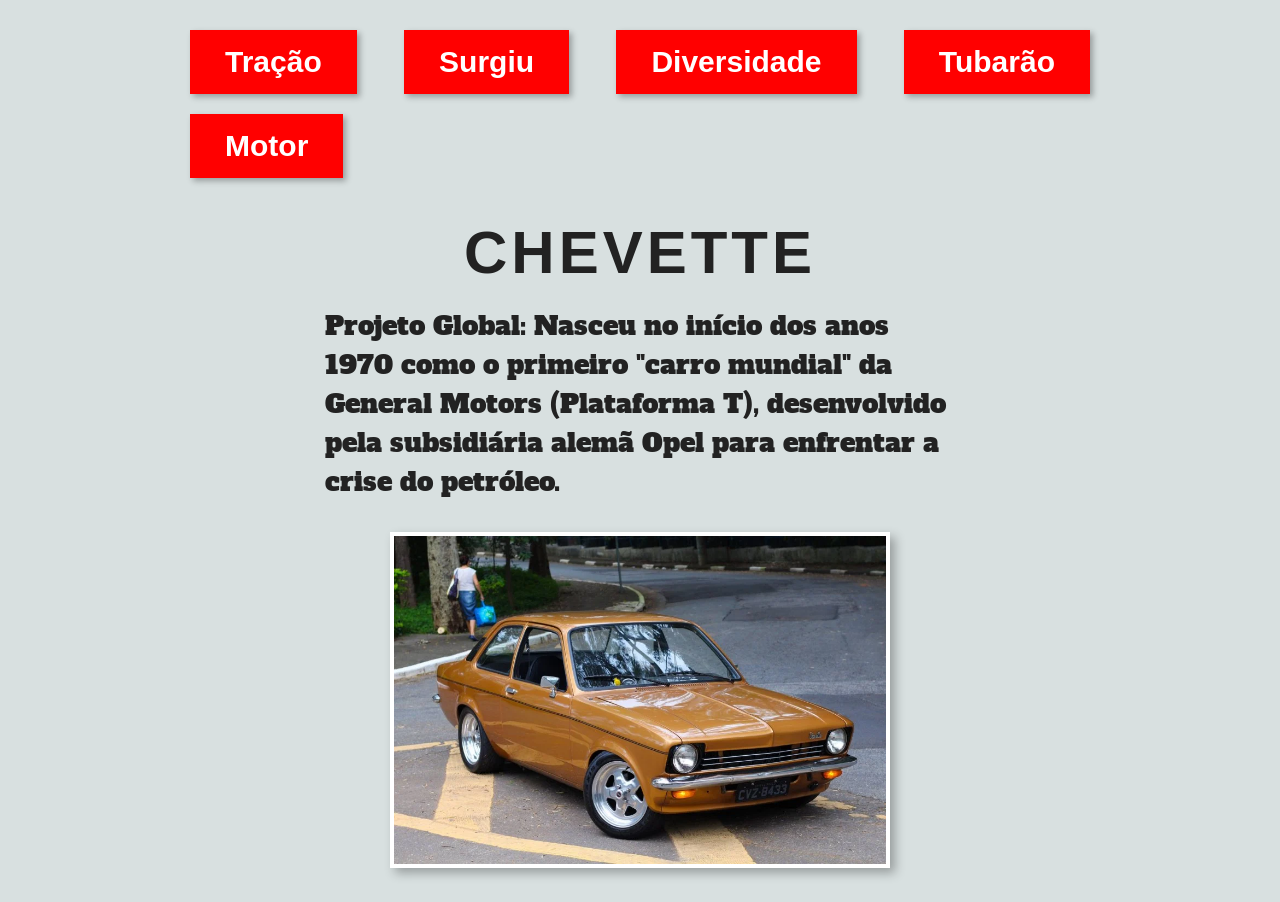
<file: index.html>
<!DOCTYPE html>
<html lang="pt-BR">
<head>
    <meta charset="UTF-8">
    <meta name="viewport" content="width=device-width, initial-scale=1.0">
    <title>Chevette</title>
    <link rel="stylesheet" href="style.css">
    <link rel="preconnect" href="https://fonts.googleapis.com">
<link rel="preconnect" href="https://fonts.gstatic.com" crossorigin>
<link href="https://fonts.googleapis.com/css2?family=Alfa+Slab+One&display=swap" rel="stylesheet">
</head>
<body>

    <div class="container">

        <div class="menu">
            <a href="tracao.html" class="botao">Tração</a>
            <a href="surgiu.html" class="botao">Surgiu</a>
            <a href="diversidade.html" class="botao">Diversidade</a>
            <a href="tubarao.html" class="botao">Tubarão</a>
            <a href="motor.html" class="botao">Motor</a>
        </div>

        <h1>CHEVETTE</h1>

        <p class="texto">
            Projeto Global: Nasceu no início dos anos 1970 como o primeiro
            "carro mundial" da General Motors (Plataforma T),
            desenvolvido pela subsidiária alemã Opel para enfrentar a crise do petróleo.
        </p>

        <img src="Chevette-tubarao-AP-turbo.jpg.webp" alt="Chevette">

    </div>

</body>
</html>
</file>
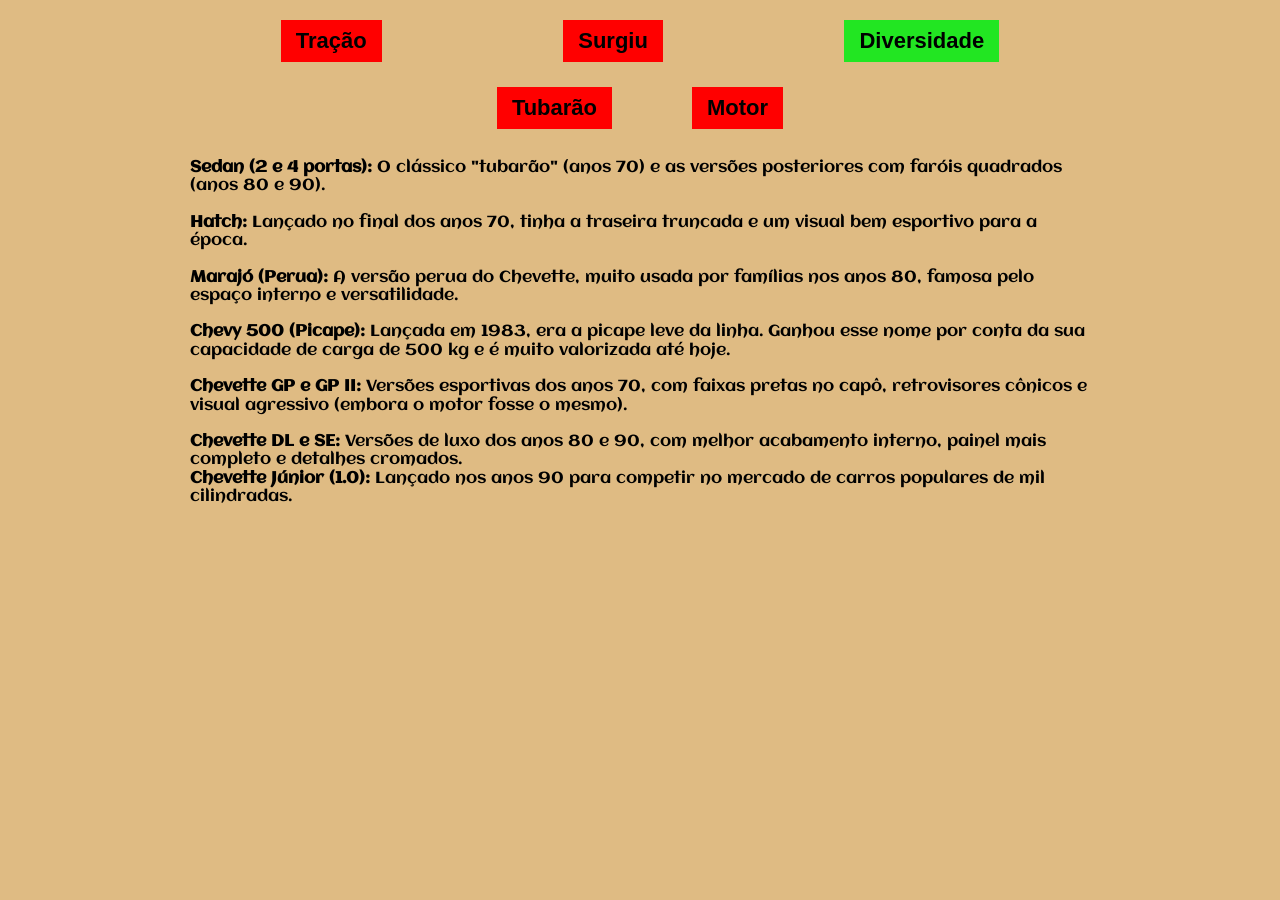
<file: diversidade.html>
<!DOCTYPE html>
<html lang="pt-BR">
<head>
<meta charset="UTF-8">
<meta name="viewport" content="width=device-width, initial-scale=1.0">
<title>Diversidade - Chevette</title>
<link rel="preconnect" href="https://fonts.googleapis.com">
<link rel="preconnect" href="https://fonts.gstatic.com" crossorigin>
<link href="https://fonts.googleapis.com/css2?family=Aclonica&display=swap" rel="stylesheet">

<style>

*{
    margin:0;
    padding:0;
    box-sizing:border-box;
}

body{
    background:#dfbb83;
    font-family:Arial, Helvetica, sans-serif;
}

.container{
    width:900px;
    max-width:95%;
    margin:20px auto;
}

/* Botões */

.menu1{
    display:flex;
    justify-content:space-around;
    align-items:center;
    margin-bottom:25px;
}

.menu2{
    display:flex;
    justify-content:center;
    gap:80px;
    margin-bottom:30px;
}

.botao{
    padding:8px 15px;
    font-size:22px;
    font-weight:bold;
    color:#000;
}

.vermelho{
    background:red;
}

.verde{
    background:#22e622;
}

/* Texto */

.texto{
    font-size:16px;
    font-weight:bold;
    line-height:1.15;
    
  font-family: "Aclonica", sans-serif;
  font-weight: 400;
  font-style: normal;

}

.texto p{
    margin-bottom:18px;
}

</style>

</head>

<body>

<div class="container">

    <div class="menu1">
        <div class="botao vermelho">Tração</div>
        <div class="botao vermelho">Surgiu</div>
        <div class="botao verde">Diversidade</div>
    </div>

    <div class="menu2">
        <div class="botao vermelho">Tubarão</div>
        <div class="botao vermelho">Motor</div>
    </div>

    <div class="texto">

        <p>
            <strong>Sedan (2 e 4 portas):</strong> O clássico "tubarão"
            (anos 70) e as versões posteriores com faróis quadrados
            (anos 80 e 90).
        </p>

        <p>
            <strong>Hatch:</strong> Lançado no final dos anos 70,
            tinha a traseira truncada e um visual bem esportivo
            para a época.
        </p>

        <p>
            <strong>Marajó (Perua):</strong> A versão perua do Chevette,
            muito usada por famílias nos anos 80, famosa pelo espaço
            interno e versatilidade.
        </p>

        <p>
            <strong>Chevy 500 (Picape):</strong> Lançada em 1983,
            era a picape leve da linha. Ganhou esse nome por conta
            da sua capacidade de carga de 500 kg e é muito valorizada
            até hoje.
        </p>

        <p>
            <strong>Chevette GP e GP II:</strong> Versões esportivas
            dos anos 70, com faixas pretas no capô, retrovisores
            cônicos e visual agressivo (embora o motor fosse o mesmo).
        </p>

        <p>
            <strong>Chevette DL e SE:</strong> Versões de luxo dos
            anos 80 e 90, com melhor acabamento interno, painel mais
            completo e detalhes cromados.<br>

            <strong>Chevette Júnior (1.0):</strong> Lançado nos anos
            90 para competir no mercado de carros populares de mil
            cilindradas.
        </p>

    </div>

</div>

</body>
</html>
</file>
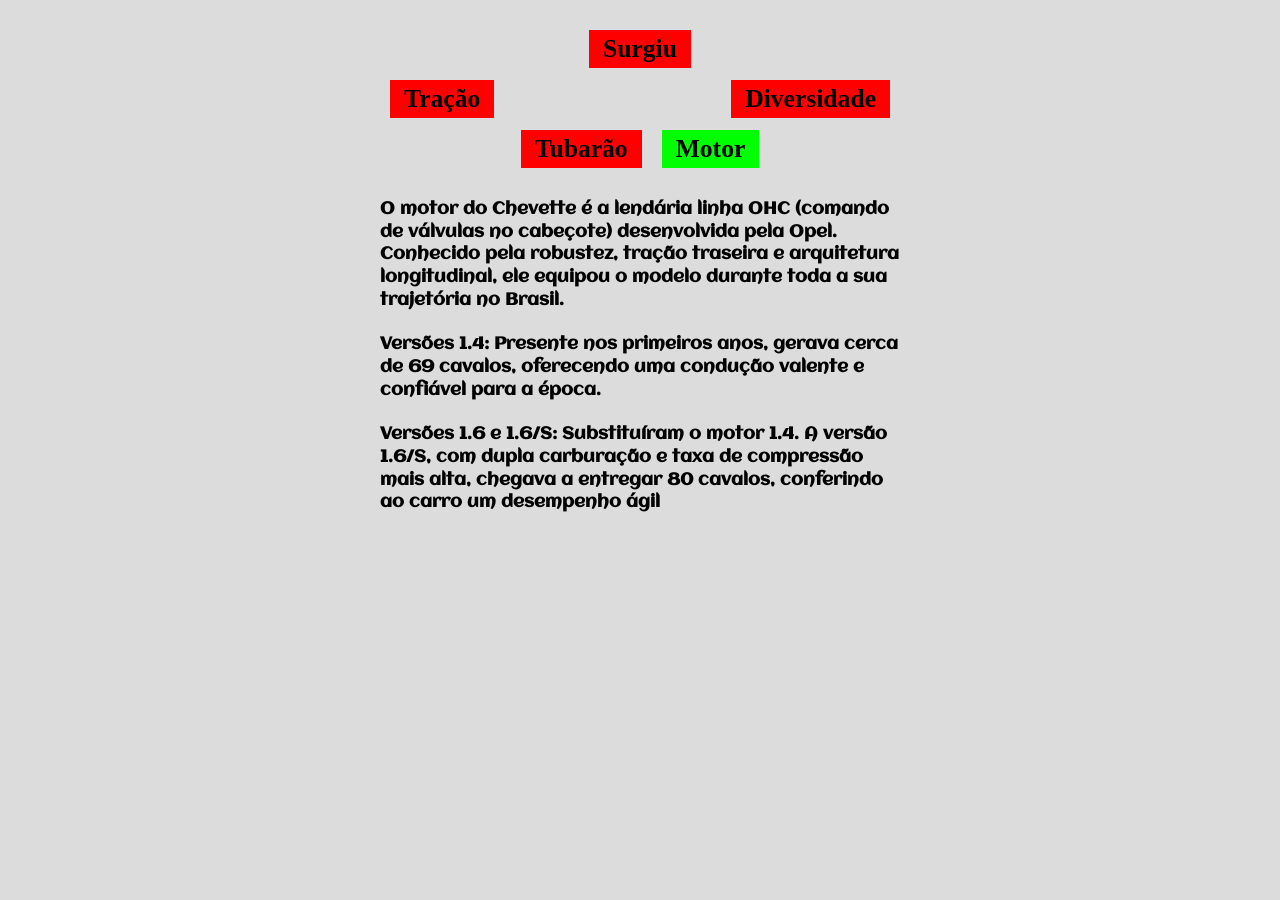
<file: motor.html>
<!DOCTYPE html>
<html lang="pt-BR">
<head>
  <meta charset="UTF-8">
  <meta name="viewport" content="width=device-width, initial-scale=1.0">
  <title>Motor do Chevette</title>
  <link rel="preconnect" href="https://fonts.googleapis.com">
<link rel="preconnect" href="https://fonts.gstatic.com" crossorigin>
<link href="https://fonts.googleapis.com/css2?family=Aclonica&display=swap" rel="stylesheet">
  <style>
    * {
      box-sizing: border-box;
      margin: 0;
      padding: 0;
    }

    body {
      background-color: #dcdcdc; /* Fundo cinza claro igual ao da imagem */
      font-family: Arial, sans-serif;
      display: flex;
      justify-content: center;
      padding: 30px 20px;
    }

    .container {
      width: 100%;
      max-width: 520px;
      display: flex;
      flex-direction: column;
      align-items: center;
    }

    /* Seção dos botões / tags superiores */
    .tags-container {
      width: 100%;
      display: flex;
      flex-direction: column;
      align-items: center;
      gap: 12px;
      margin-bottom: 30px;
    }

    .row {
      display: flex;
      justify-content: center;
      align-items: center;
      gap: 25px;
      width: 100%;
    }

    .tag {
      font-family: 'Georgia', 'Times New Roman', serif;
      font-weight: bold;
      font-size: 1.6rem;
      padding: 4px 14px;
      display: inline-block;
      text-align: center;
    }

    .tag-red {
      background-color: #ff0000;
      color: #000000;
    }

    .tag-green {
      background-color: #00ff00;
      color: #000000;
    }

    /* Seção de textos */
    .content-text {
      width: 100%;
      color: #000000;
      font-size: 1.05rem;
      line-height: 1.35;
      text-align: left;
      
  font-family: "Aclonica", sans-serif;
  font-weight: 400;
  font-style: normal;

    }

    .content-text p {
      margin-bottom: 22px;
      font-weight: 500;
    }

    .bold-text {
      font-weight: bold;
    }
  </style>
</head>
<body>

  <div class="container">
    
    <div class="tags-container">
      <div class="row">
        <span class="tag tag-red">Surgiu</span>
      </div>
      <div class="row" style="justify-content: space-between; padding: 0 10px;">
        <span class="tag tag-red">Tração</span>
        <span class="tag tag-red">Diversidade</span>
      </div>
      <div class="row" style="gap: 20px;">
        <span class="tag tag-red">Tubarão</span>
        <span class="tag tag-green">Motor</span>
      </div>
    </div>

    <div class="content-text">
      <p>
        <span class="bold-text">O motor do Chevette é a lendária linha OHC (comando de válvulas no cabeçote) desenvolvida pela Opel. Conhecido pela robustez, tração traseira e arquitetura longitudinal, ele equipou o modelo durante toda a sua trajetória no Brasil.</span>
      </p>

      <p>
        <span class="bold-text">Versões 1.4: Presente nos primeiros anos, gerava cerca de 69 cavalos, oferecendo uma condução valente e confiável para a época.</span>
      </p>

      <p>
        <span class="bold-text">Versões 1.6 e 1.6/S: Substituíram o motor 1.4. A versão 1.6/S, com dupla carburação e taxa de compressão mais alta, chegava a entregar 80 cavalos, conferindo ao carro um desempenho ágil</span>
      </p>
    </div>
    
  </div>

</body>
</html>
</file>
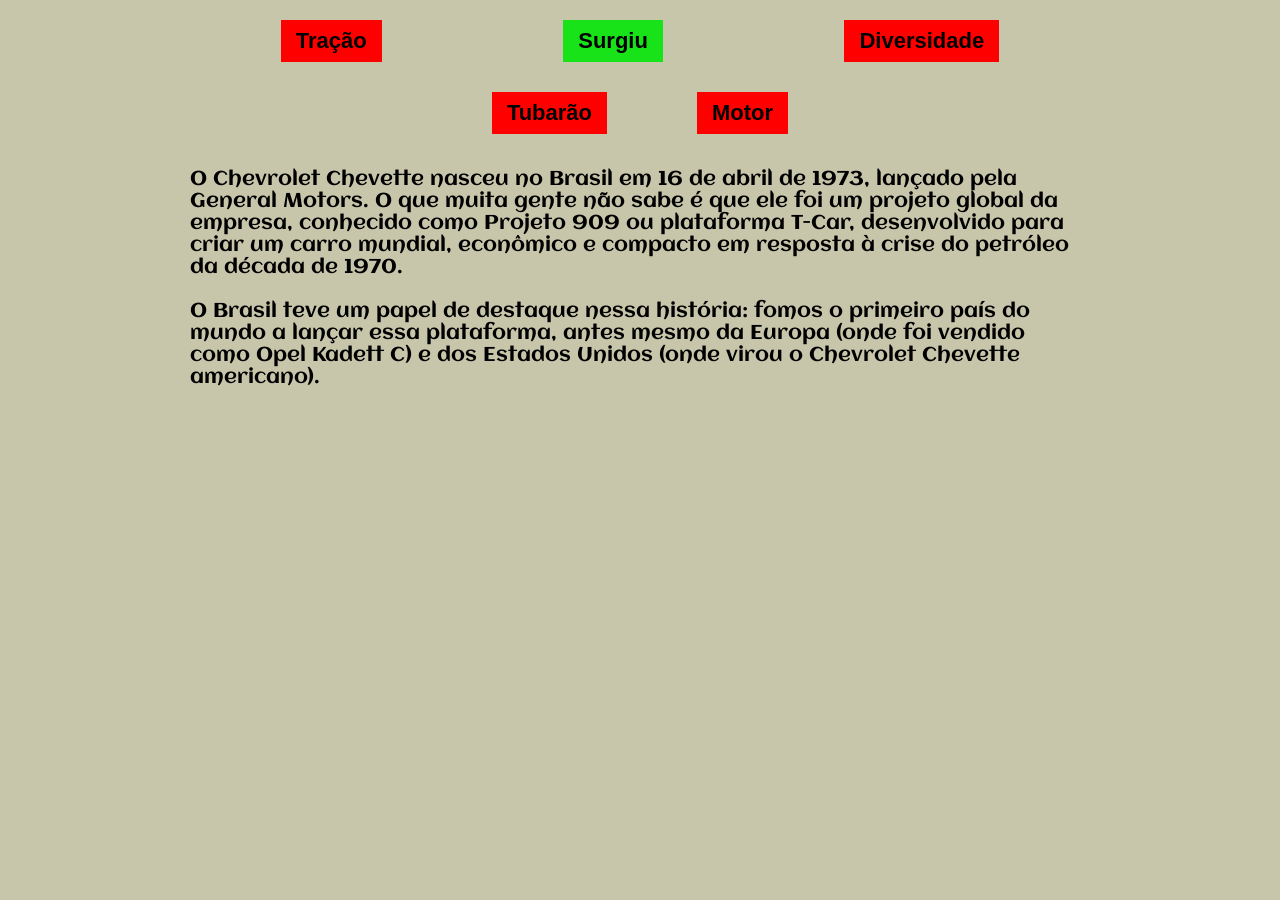
<file: surgiu.html>
<!DOCTYPE html>
<html lang="pt-BR">
<head>
<meta charset="UTF-8">
<meta name="viewport" content="width=device-width, initial-scale=1.0">
<title>Chevette - Surgiu</title>
<link rel="preconnect" href="https://fonts.googleapis.com">
<link rel="preconnect" href="https://fonts.gstatic.com" crossorigin>
<link href="https://fonts.googleapis.com/css2?family=Aclonica&display=swap" rel="stylesheet">

<style>
*{
    margin:0;
    padding:0;
    box-sizing:border-box;
}

body{
    background:#c7c5aa;
    font-family: Arial, Helvetica, sans-serif;
}

.container{
    width:900px;
    max-width:95%;
    margin:20px auto;
}

/* Botões */
.topo{
    display:flex;
    justify-content:space-around;
    align-items:center;
    margin-bottom:30px;
}

.baixo{
    display:flex;
    justify-content:center;
    gap:90px;
    margin-bottom:35px;
}

.botao{
    padding:8px 15px;
    font-size:22px;
    font-weight:bold;
    color:#000;
}

.verde{
    background:#18e318;
}

.vermelho{
    background:#ff0000;
}

/* Texto */
.texto{
    font-size:20px;
    font-weight:bold;
    line-height:1.1;
    text-align:left;
    max-width:900px;
    
  font-family: "Aclonica", sans-serif;
  font-weight: 64;
  font-style: normal;

}
</style>

</head>
<body>

<div class="container">

    <div class="topo">
        <div class="botao vermelho">Tração</div>
        <div class="botao verde">Surgiu</div>
        <div class="botao vermelho">Diversidade</div>
    </div>

    <div class="baixo">
        <div class="botao vermelho">Tubarão</div>
        <div class="botao vermelho">Motor</div>
    </div>

    <div class="texto">
        O Chevrolet Chevette nasceu no Brasil em 16 de abril de 1973,
        lançado pela General Motors. O que muita gente não sabe é que ele
        foi um projeto global da empresa, conhecido como Projeto 909 ou
        plataforma T-Car, desenvolvido para criar um carro mundial,
        econômico e compacto em resposta à crise do petróleo da década
        de 1970.<br><br>

        O Brasil teve um papel de destaque nessa história: fomos o
        primeiro país do mundo a lançar essa plataforma, antes mesmo da
        Europa (onde foi vendido como Opel Kadett C) e dos Estados Unidos
        (onde virou o Chevrolet Chevette americano).
    </div>

</div>

</body>
</html>
</file>
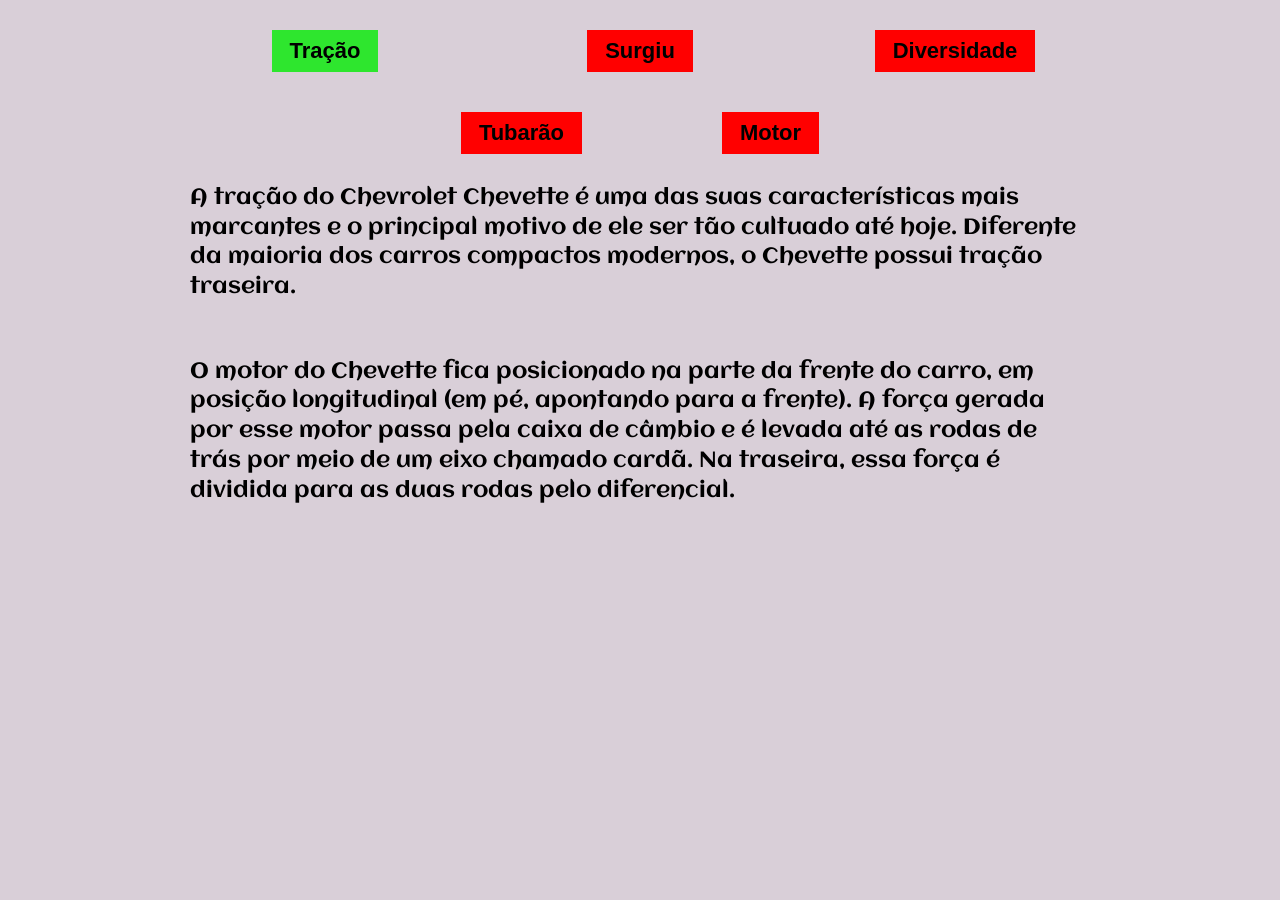
<file: tracao.html>
<!DOCTYPE html>
<html lang="pt-BR">
<head>
<meta charset="UTF-8">
<meta name="viewport" content="width=device-width, initial-scale=1.0">
<title>Chevrolet Chevette</title>
<link rel="preconnect" href="https://fonts.googleapis.com">
<link rel="preconnect" href="https://fonts.gstatic.com" crossorigin>
<link href="https://fonts.googleapis.com/css2?family=Aclonica&display=swap" rel="stylesheet">
<style>
    *{
        margin:0;
        padding:0;
        box-sizing:border-box;
    }

    body{
        background:#d9cfd8;
        font-family: Arial, Helvetica, sans-serif;
        color:#000;
    }

    .container{
        width:900px;
        max-width:95%;
        margin:30px auto;
    }

    /* Botões */
    .menu{
        display:grid;
        grid-template-columns:repeat(3,1fr);
        gap:45px;
        justify-items:center;
        margin-bottom:40px;
    }

    .btn{
        color:#000;
        font-size:22px;
        font-weight:bold;
        padding:8px 18px;
    }

    .verde{
        background:#2ee62e;
    }

    .vermelho{
        background:#ff0000;
    }

    /* Segunda linha */
    .linha2{
        display:flex;
        justify-content:center;
        gap:140px;
        margin-bottom:30px;
    }

    p{
        font-size:22px;
        line-height:1.35;
        font-weight:bold;
        margin-bottom:55px;
        text-align:left;
        
  font-family: "Aclonica", sans-serif;
  font-weight: 400;
  font-style: normal;

    }
</style>

</head>
<body>

<div class="container">

    <div class="menu">
        <div class="btn verde">Tração</div>
        <div class="btn vermelho">Surgiu</div>
        <div class="btn vermelho">Diversidade</div>
    </div>

    <div class="linha2">
        <div class="btn vermelho">Tubarão</div>
        <div class="btn vermelho">Motor</div>
    </div>

    <p>
        A tração do Chevrolet Chevette é uma das suas características mais marcantes
        e o principal motivo de ele ser tão cultuado até hoje. Diferente da maioria
        dos carros compactos modernos, o Chevette possui tração traseira.
    </p>

    <p>
        O motor do Chevette fica posicionado na parte da frente do carro,
        em posição longitudinal (em pé, apontando para a frente). A força
        gerada por esse motor passa pela caixa de câmbio e é levada até as
        rodas de trás por meio de um eixo chamado cardã. Na traseira, essa
        força é dividida para as duas rodas pelo diferencial.
    </p>

</div>

</body>
</html>
</file>
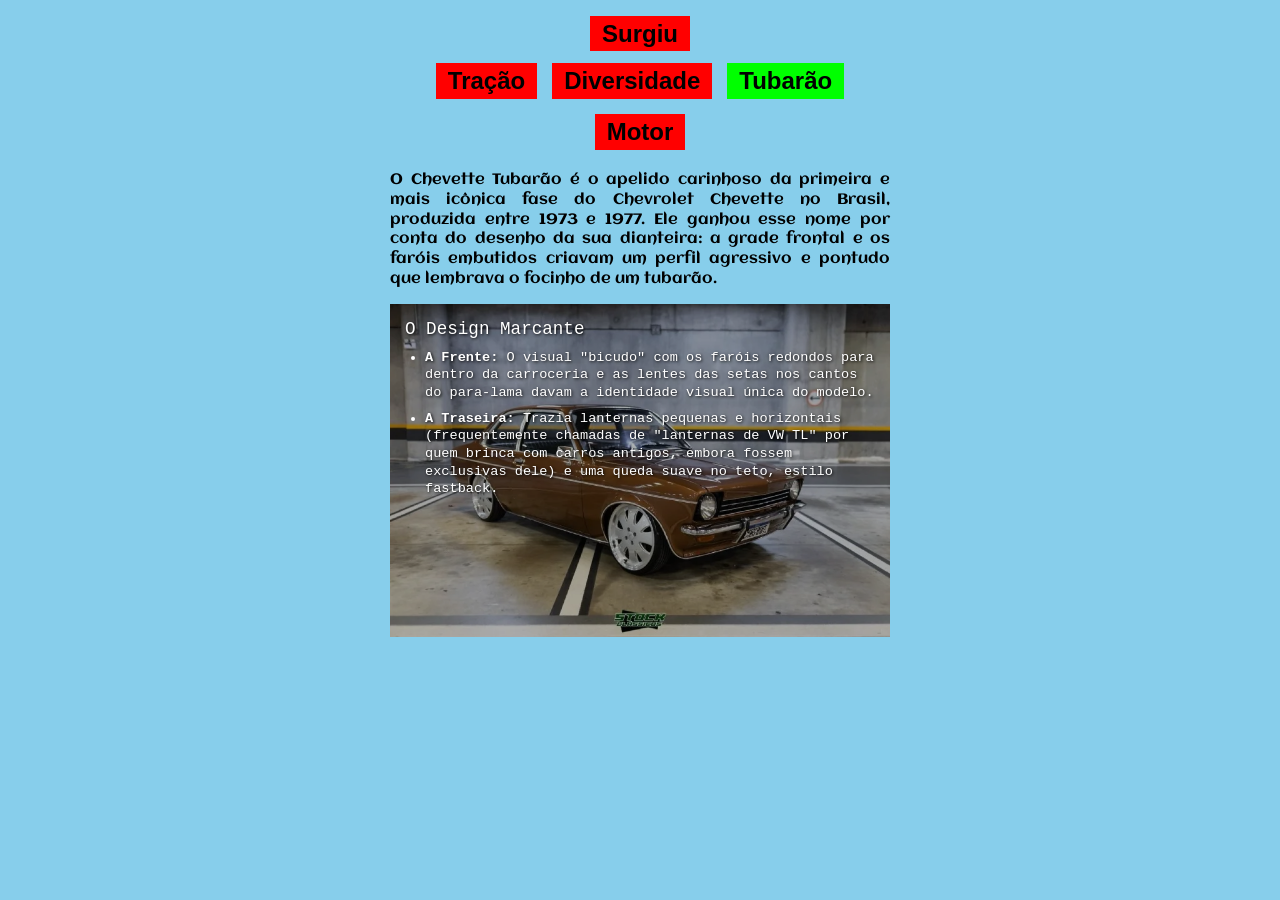
<file: tubarao.html>
<!DOCTYPE html>
<html lang="pt-BR">
<head>
  <meta charset="UTF-8">
  <title>Chevette Tubarão</title>
<link rel="preconnect" href="https://fonts.googleapis.com">
<link rel="preconnect" href="https://fonts.gstatic.com" crossorigin>
<link href="https://fonts.googleapis.com/css2?family=Aclonica&display=swap" rel="stylesheet">
  <style>
    * {
      box-sizing: border-box;
      margin: 0;
      padding: 0;
    }

    body {
      background-color: #87ceeb; /* Fundo azul claro */
      font-family: Arial, Helvetica, sans-serif;
      display: flex;
      justify-content: center;
      padding: 20px;
    }

    .container {
      width: 100%;
      max-width: 500px;
      display: flex;
      flex-direction: column;
      align-items: center;
    }

    /* Tags superiores */
    .tags-top {
      display: flex;
      flex-wrap: wrap;
      justify-content: center;
      gap: 15px;
      margin-bottom: 20px;
      width: 100%;
    }

    .tag {
      font-weight: bold;
      font-size: 1.5rem;
      padding: 4px 12px;
    }

    .tag-red {
      background-color: #ff0000;
      color: #000;
    }

    .tag-green {
      background-color: #00ff00;
      color: #000;
    }

    /* Texto introdutório */
    .intro-text {
      color: #000;
      font-weight: bold;
      font-size: 0.95rem;
      line-height: 1.3;
      text-align: justify;
      margin-bottom: 15px;
      
  font-family: "Aclonica", sans-serif;
  font-weight: 400;
  font-style: normal;

    }

    /* Card com imagem e overlay de texto */
    .card-container {
      position: relative;
      width: 100%;
      overflow: hidden;
    }

    .card-container img {
      width: 100%;
      height: auto;
      display: block;
      filter: brightness(0.7); /* Modifica o brilho para melhorar a leitura do texto */
    }

    .card-overlay {
      position: absolute;
      top: 0;
      left: 0;
      width: 100%;
      height: 100%;
      padding: 15px;
      color: #ffffff;
      font-family: 'Courier New', Courier, monospace;
      text-shadow: 1px 1px 3px rgba(0, 0, 0, 0.9);
      overflow-y: auto;
    }

    .card-overlay h3 {
      font-size: 1.1rem;
      margin-bottom: 10px;
      font-weight: normal;
    }

    .card-overlay ul {
      list-style-type: disc;
      padding-left: 20px;
    }

    .card-overlay li {
      font-size: 0.85rem;
      line-height: 1.3;
      margin-bottom: 8px;
    }
  </style>
</head>
<body>

  <div class="container">
    
    <div class="tags-top">
      <div style="width: 100%; text-align: center;">
        <span class="tag tag-red">Surgiu</span>
      </div>
      <span class="tag tag-red">Tração</span>
      <span class="tag tag-red">Diversidade</span>
      <span class="tag tag-green">Tubarão</span>
      <span class="tag tag-red">Motor</span>
    </div>

    <p class="intro-text">
      O Chevette Tubarão é o apelido carinhoso da primeira e mais icônica fase do Chevrolet Chevette no Brasil, produzida entre 1973 e 1977. Ele ganhou esse nome por conta do desenho da sua dianteira: a grade frontal e os faróis embutidos criavam um perfil agressivo e pontudo que lembrava o focinho de um tubarão.
    </p>

    <div class="card-container">
      <img src="chevette-tubarao-rebaixado.webp" alt="Chevette Tubarão">
      
      <div class="card-overlay">
        <h3>O Design Marcante</h3>
        <ul>
          <li>
            <strong>A Frente:</strong> O visual "bicudo" com os faróis redondos para dentro da carroceria e as lentes das setas nos cantos do para-lama davam a identidade visual única do modelo.
          </li>
          <li>
            <strong>A Traseira:</strong> Trazia lanternas pequenas e horizontais (frequentemente chamadas de "lanternas de VW TL" por quem brinca com carros antigos, embora fossem exclusivas dele) e uma queda suave no teto, estilo fastback.
          </li>
        </ul>
      </div>
    </div>

  </div>

</body>
</html>
</file>
<file: style.css>
*{
    margin:0;
    padding:0;
    box-sizing:border-box;
}

body{
    background:#d8e0e0;
    font-family:Arial, Helvetica, sans-serif;
}

.container{
    width:900px;
    margin:30px auto;
    text-align:center;
}

.menu{
    display:flex;
    justify-content:space-between;
    flex-wrap:wrap;
    gap:20px;
    margin-bottom:40px;
}

.botao{
    background:#ff0000;
    color:white;
    text-decoration:none;
    font-size:30px;
    font-weight:bold;
    padding:15px 35px;
    border-radius:0;
    transition:.3s;
    box-shadow:3px 3px 6px rgba(0,0,0,.3);
}

.botao:hover{
    background:#cc0000;
    transform:scale(1.05);
}

h1{
    font-size:60px;
    margin-bottom:20px;
    color:#222;
    letter-spacing:4px;
}

.texto{
    width:70%;
    margin:0 auto 30px;
    font-size:26px;
    color:#222;
    line-height:1.5;
    text-align:left;

  font-family: "Alfa Slab One", serif;
  font-weight: 128;
  font-style: normal;


}

img{
    width:500px;
    border:4px solid #fff;
    box-shadow:5px 5px 10px rgba(0,0,0,.3);
}
</file>
